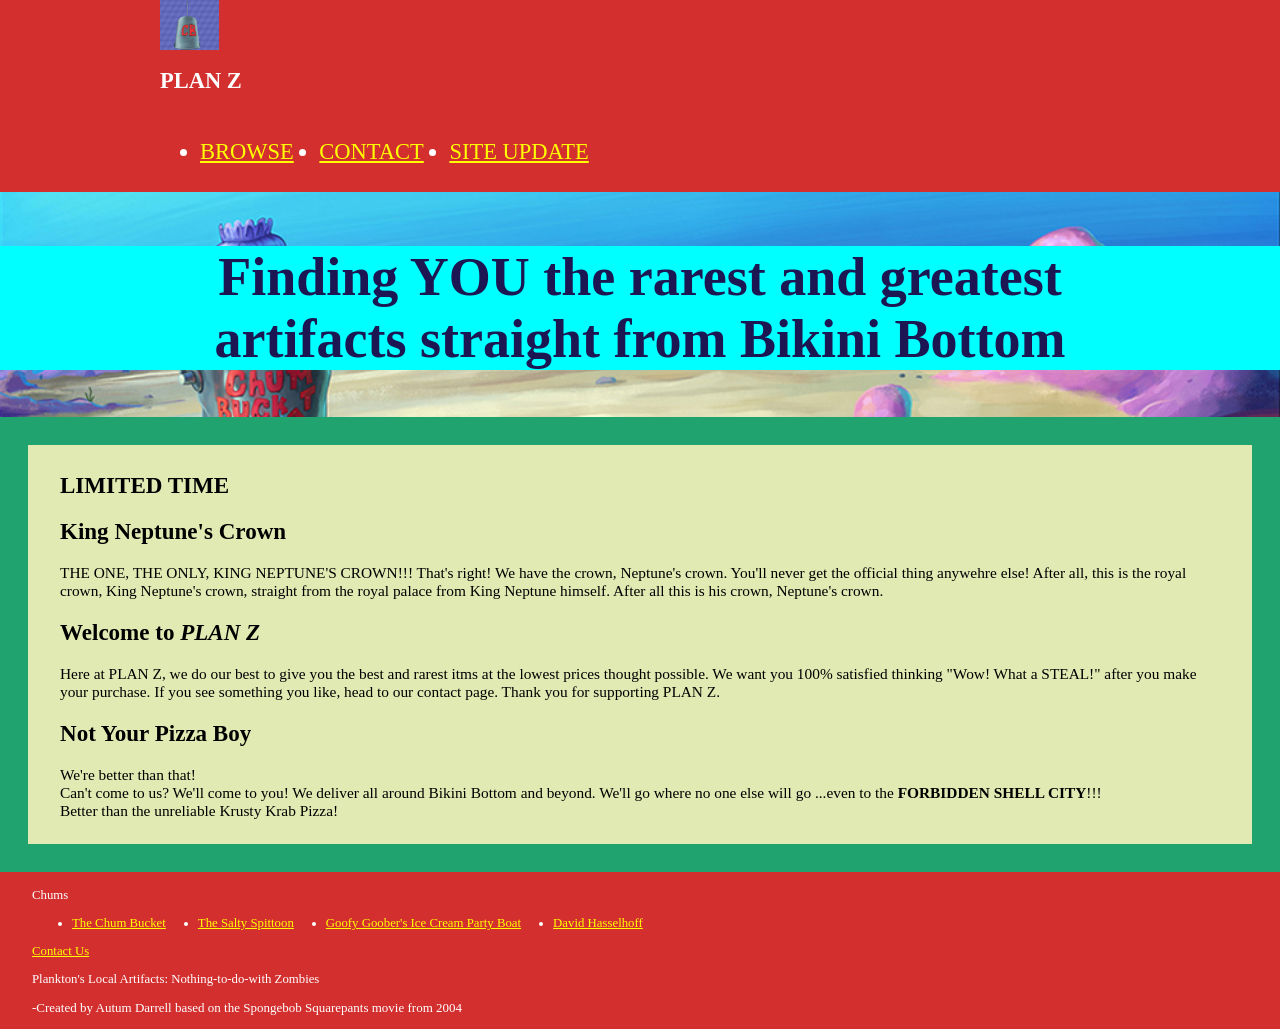
<file: index.html>
<!DOCTYPE html>
<html lang="en">
<head>
  <meta charset="UTF-8">
  <meta name="viewport" content="width=device-width, initial-scale=1.0">
  <link rel="stylesheet" href="styles/styles.css">
  <title>PLAN Z</title>
</head>
<body>
  <header>
    <img src = "./images/all-hail-plankton.png" height = 50 alt = "The logo image. A Chum bucket hat with an antenna. All hail Plankton!">
    <p><strong>PLAN Z</strong></p>
    <nav>
      <ul>
        <li><a href = "index.html">BROWSE</a></li>
        <li><a href = "contact.html">CONTACT</a></li>
        <li><a href = "NEW/n-index.html">SITE UPDATE</a></li>
      </ul>
    </nav>
  </header>
  <div class = "hero">
    <p>Finding <strong>YOU</strong> the rarest and greatest artifacts straight from Bikini Bottom</p>
  </div>
  <main>
    <article class = "NEW">
      <h1>LIMITED TIME</h1>
      <h2>King Neptune's Crown</h2>
      <p>THE ONE, THE ONLY, KING NEPTUNE'S CROWN!!! That's right! We have the crown, Neptune's crown. You'll never get the official thing anywehre else! After all, this is the royal crown, King Neptune's crown, straight from the royal palace from King Neptune himself. After all this is his crown, Neptune's crown.</p>
    </article>
    <article>
      <h1>Welcome to <em>PLAN Z</em></h1>
      <p>Here at PLAN Z, we do our best to give you the best and rarest itms at the lowest prices thought possible. We want you 100% satisfied thinking "Wow! What a STEAL!" after you make your purchase. If you see something you like, head to our contact page. Thank you for supporting PLAN Z.</p>
    </article>
    <article>
      <h1>Not Your Pizza Boy</h1>
      <p>We're better than that!<br>Can't come to us? We'll come to you! We deliver all around Bikini Bottom and beyond. We'll go where no one else will go ...even to the <strong>FORBIDDEN SHELL CITY</strong>!!!<br>Better than the unreliable Krusty Krab Pizza!</p>
    </article>
  </main>
  <footer>
    <p>Chums</p>
    <ul>
      <li><a href = "#">The Chum Bucket</a></li>
      <li><a href = "#">The Salty Spittoon</a></li>
      <li><a href = "#">Goofy Goober's Ice Cream Party Boat</a></li>
      <li><a href = "#">David Hasselhoff</a></li>
    </ul>
    <p><a href = "contact.html">Contact Us</a></p>
    <p>Plankton's Local Artifacts: Nothing-to-do-with Zombies</p>
    <p class = "anote">-Created by Autum Darrell based on the Spongebob Squarepants movie from 2004</p>
  </footer>
</body>
</html>
</file>
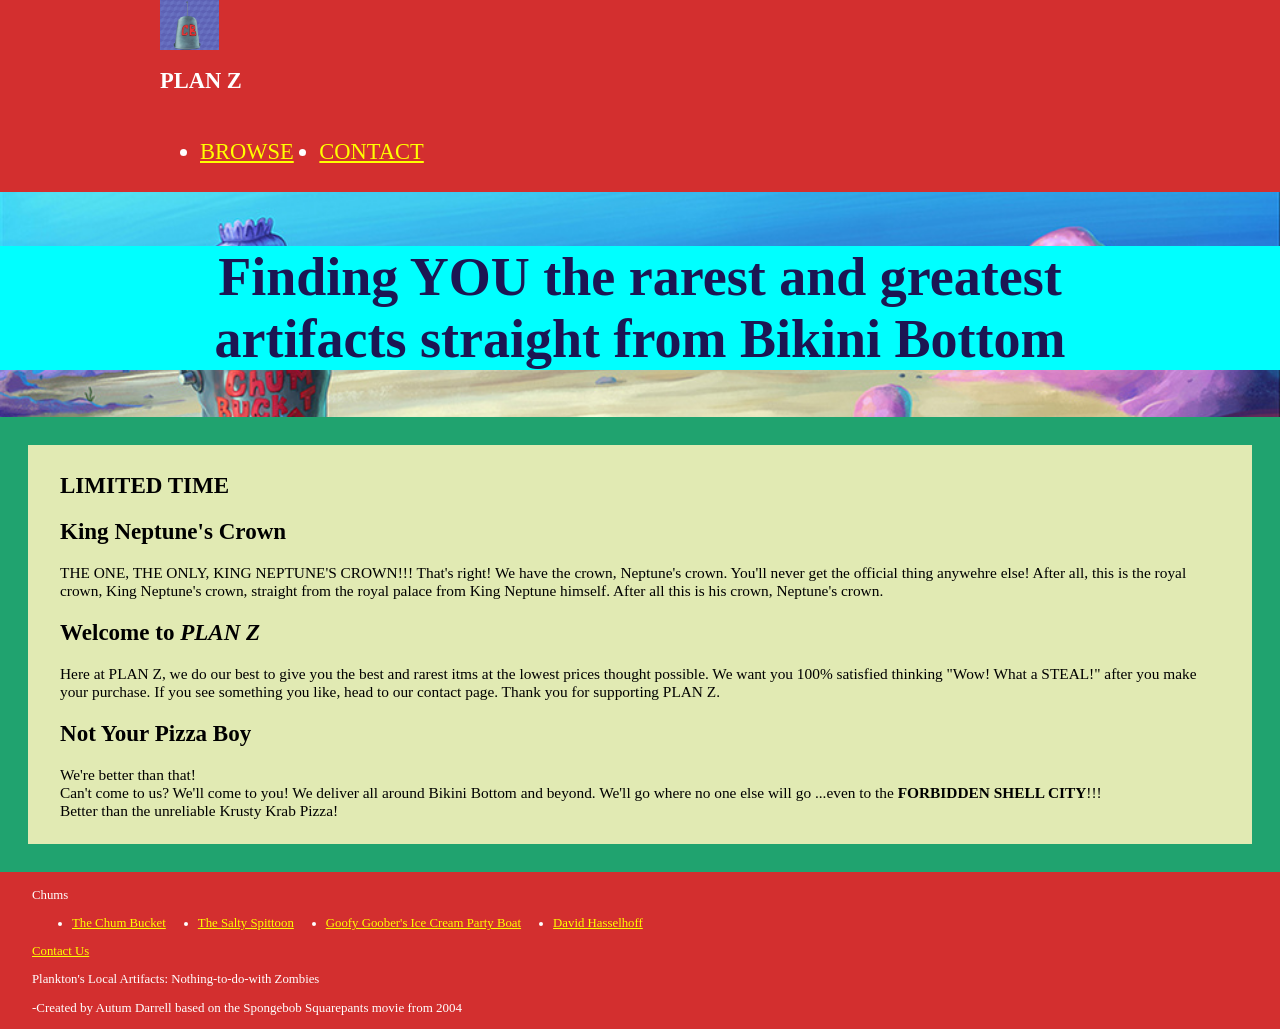
<file: spob/index.html>
<!DOCTYPE html>
<html lang="en">
<head>
  <meta charset="UTF-8">
  <meta name="viewport" content="width=device-width, initial-scale=1.0">
  <title>PLAN Z</title>
  <link rel="stylesheet" href="styles/spob.css">
</head>
<body>
  <header>
    <img src = "images/all-hail-plankton.png" height = 50px alt = "The logo image. A Chum bucket hat with an antenna. All hail Plankton!">
    <p><strong>PLAN Z</strong></p>
    <nav>
      <ul>
        <li><a href = "index.html">BROWSE</a></li>
        <li><a href = "contact.html">CONTACT</a></li>
      </ul>
    </nav>
  </header>
  <div class = "hero">
    <p>Finding <strong>YOU</strong> the rarest and greatest artifacts straight from Bikini Bottom</p>
  </div>
  <main>
    <article class = "NEW">
      <h1>LIMITED TIME</h1>
      <h2>King Neptune's Crown</h2>
      <p>THE ONE, THE ONLY, KING NEPTUNE'S CROWN!!! That's right! We have the crown, Neptune's crown. You'll never get the official thing anywehre else! After all, this is the royal crown, King Neptune's crown, straight from the royal palace from King Neptune himself. After all this is his crown, Neptune's crown.</p>
    </article>
    <article>
      <h1>Welcome to <em>PLAN Z</em></h1>
      <p>Here at PLAN Z, we do our best to give you the best and rarest itms at the lowest prices thought possible. We want you 100% satisfied thinking "Wow! What a STEAL!" after you make your purchase. If you see something you like, head to our contact page. Thank you for supporting PLAN Z.</p>
    </article>
    <article>
      <h1>Not Your Pizza Boy</h1>
      <p>We're better than that!<br>Can't come to us? We'll come to you! We deliver all around Bikini Bottom and beyond. We'll go where no one else will go ...even to the <strong>FORBIDDEN SHELL CITY</strong>!!!<br>Better than the unreliable Krusty Krab Pizza!</p>
    </article>
  </main>
  <footer>
    <p>Chums</p>
    <ul>
      <li><a href = "#"">The Chum Bucket</a></li>
      <li><a href = "#"">The Salty Spittoon</a></li>
      <li><a href = "#"">Goofy Goober's Ice Cream Party Boat</a></li>
      <li><a href = "#"">David Hasselhoff</a></li>
    </ul>
    <p><a href = "contact.html">Contact Us</a></p>
    <p>Plankton's Local Artifacts: Nothing-to-do-with Zombies</p>
    <p class = anote>-Created by Autum Darrell based on the Spongebob Squarepants movie from 2004</p>
  </footer>
</body>
</html>
</file>
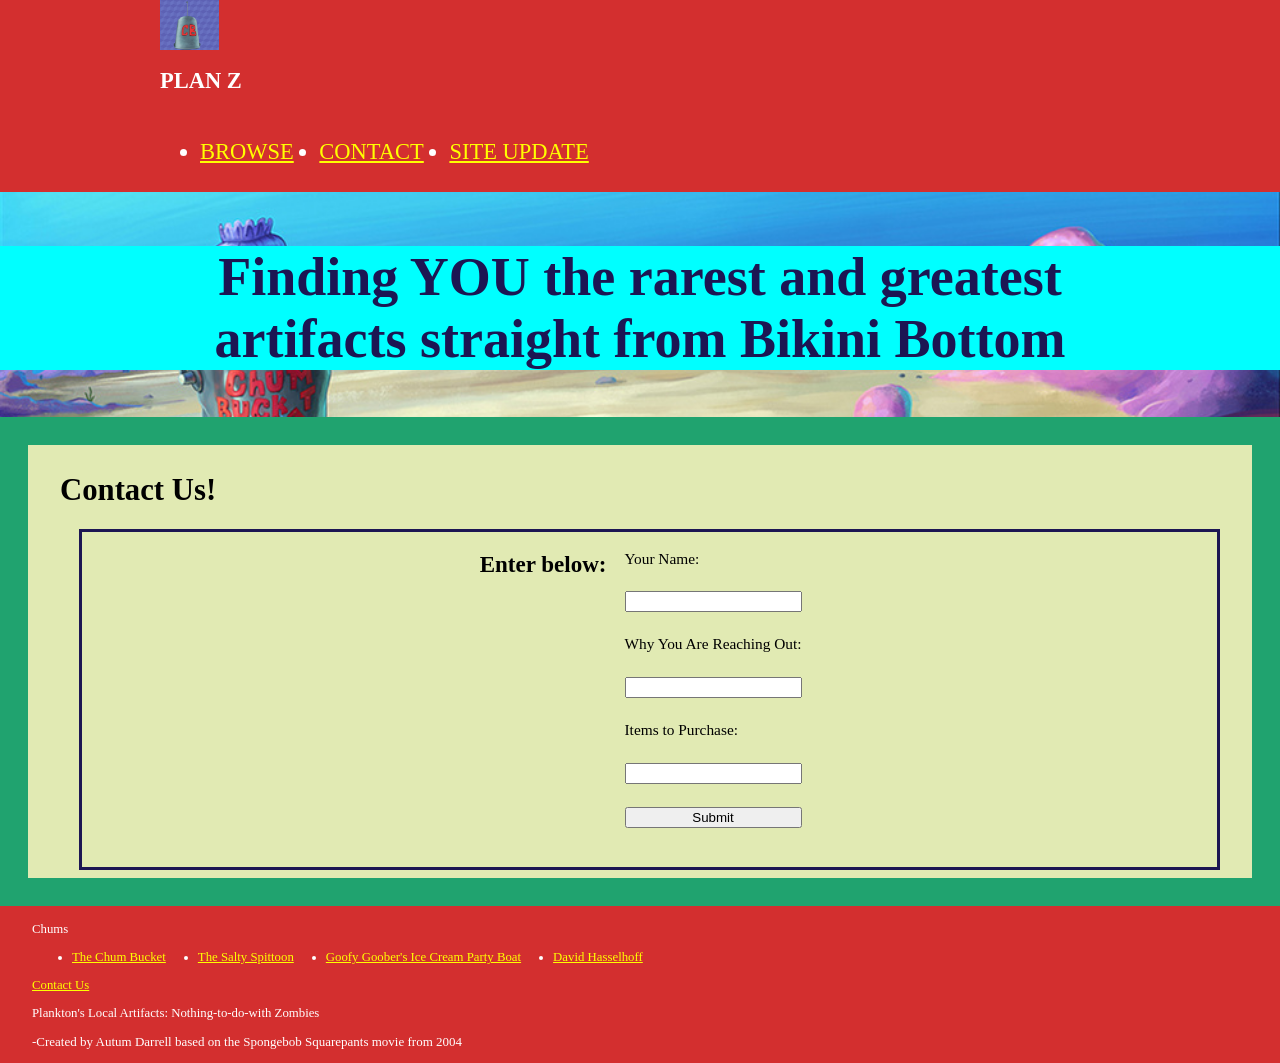
<file: contact.html>
<!DOCTYPE html>
<html lang="en">
<head>
  <meta charset="UTF-8">
  <meta name="viewport" content="width=device-width, initial-scale=1.0">
  <link rel="stylesheet" href="./styles/styles.css">
  <title>Contact Us</title>
</head>
<body>
  <header>
    <img src = "./images/all-hail-plankton.png" height = 50 alt = "The logo image. A Chum bucket hat with an antenna. All hail Plankton!">
    <p><strong>PLAN Z</strong></p>
    <nav>
      <ul>
        <li><a href = "index.html">BROWSE</a></li>
        <li><a href = "contact.html">CONTACT</a></li>
        <li><a href = "/interactive-webpage/NEW/n-index.html">SITE UPDATE</a></li>
      </ul>
    </nav>
  </header>
  <div class = "hero">
    <p>Finding <strong>YOU</strong> the rarest and greatest artifacts straight from Bikini Bottom</p>
  </div>
  <main>
    <h1>Contact Us!</h1>
    <article class = "contact">
      <h2>Enter below:</h2>
        <form>
          <label for = "name">Your Name:</label><br>
          <input type = "text" id = "name" name = "name"><br>
          <label for = "purpose">Why You Are Reaching Out:</label><br>
          <input type = "text" id = "purpose" name = "purpose"><br>
          <label for = "purchase">Items to Purchase:</label><br>
          <input type = "text" id = "purchase" name = "purchase"><br>
          <input type = "submit" id = "submit" name = "subnit"><br>
        </form>
    </article>
  </main>
  <footer>
    <p>Chums</p>
    <ul>
      <li><a href = "#">The Chum Bucket</a></li>
      <li><a href = "#">The Salty Spittoon</a></li>
      <li><a href = "#">Goofy Goober's Ice Cream Party Boat</a></li>
      <li><a href = "#">David Hasselhoff</a></li>
    </ul>
    <p><a href = "contact.html">Contact Us</a></p>
    <p>Plankton's Local Artifacts: Nothing-to-do-with Zombies</p>
    <p class = anote>-Created by Autum Darrell based on the Spongebob Squarepants movie from 2004</p>
  </footer>
</body>
</html>
</file>
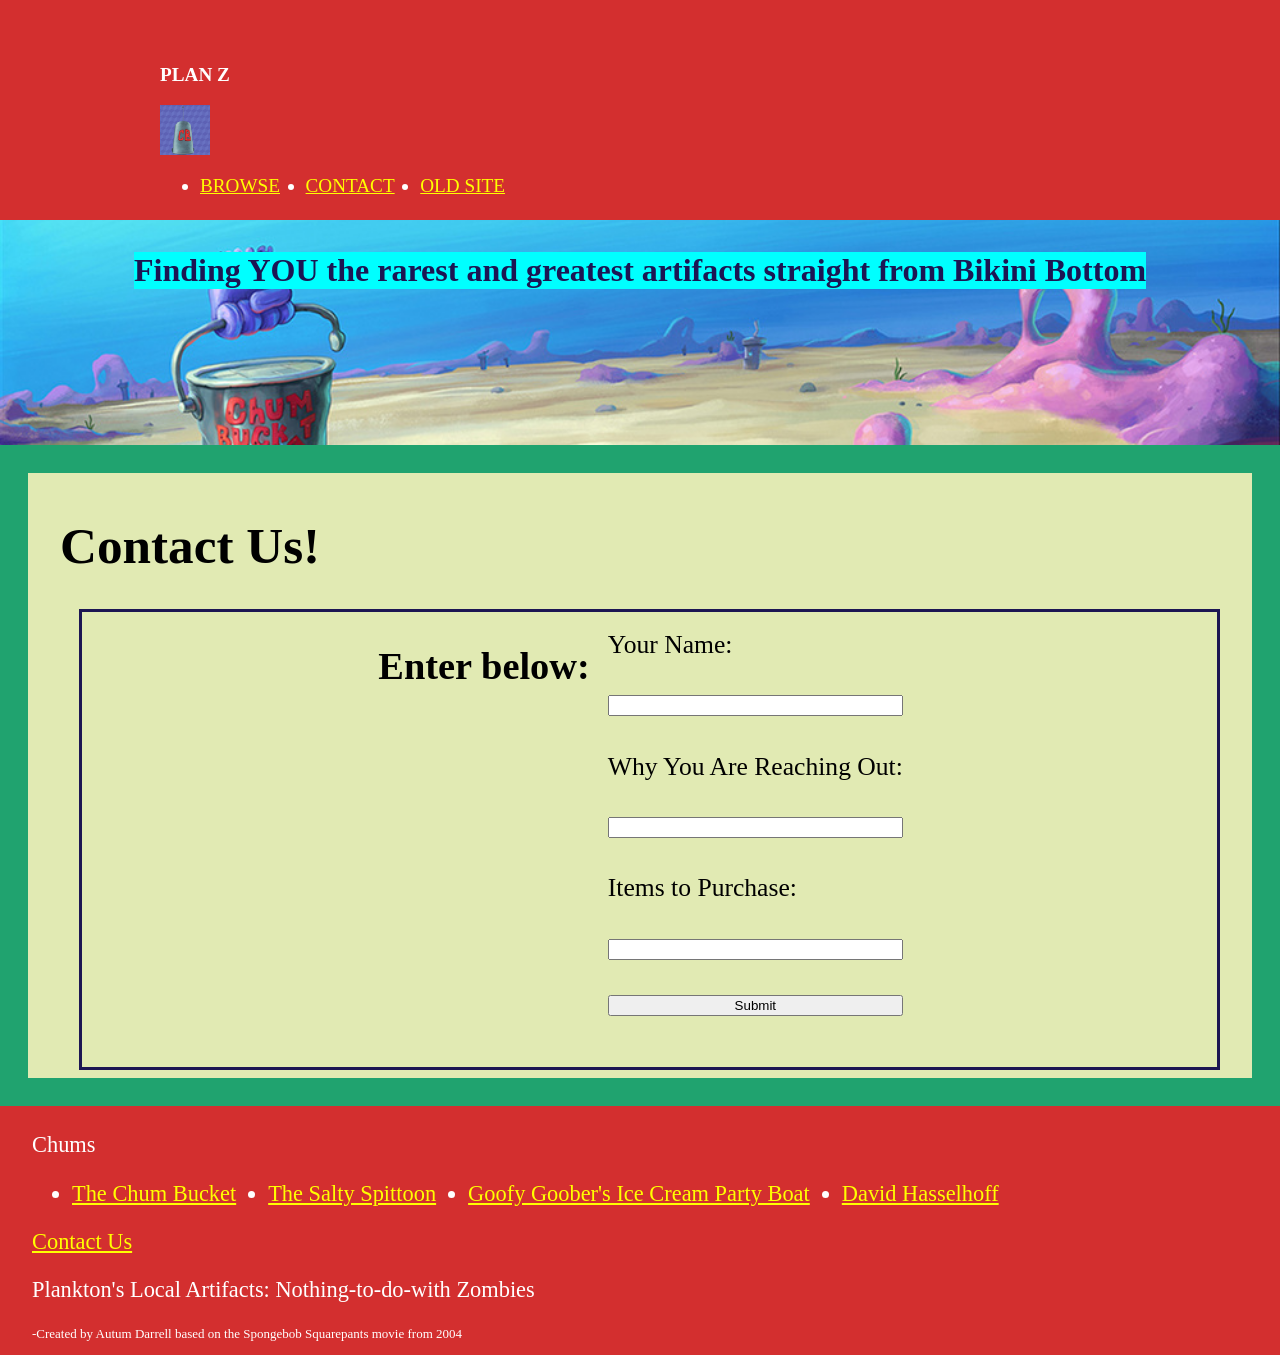
<file: NEW/n-contact.html>
<!DOCTYPE html>
<html lang="en">
<head>
  <meta charset="UTF-8">
  <meta name="viewport" content="width=device-width, initial-scale=1.0">
  <link rel="stylesheet" href = "n-styles/n-styles.css">
  <title>Contact Us</title>
</head>
<body>
  <header>
    <div class = "brand">
      <p><strong>PLAN Z</strong></p>
      <img src = "./n-images/n-all-hail-plankton.png" height = "50" width = "50" alt = "The logo image. A Chum bucket hat with an antenna. All hail Plankton">
    </div>
    <nav>
      <ul>
        <li><a href = "./n-index.html">BROWSE</a></li>
        <li><a href = "./n-contact.html">CONTACT</a></li>
        <li><a href = "../index.html">OLD SITE</a></li>
      </ul>
    </nav>
  </header>
  <div class = "hero">
    <p>Finding <strong>YOU</strong> the rarest and greatest artifacts straight from Bikini Bottom</p>
  </div>
  <main>
    <h1>Contact Us!</h1>
    <article class = "contact">
      <h2>Enter below:</h2>
        <form>
          <label for = "name">Your Name:</label><br>
          <input type = "text" id = "name" name = "name"><br>
          <label for = "purpose">Why You Are Reaching Out:</label><br>
          <input type = "text" id = "purpose" name = "purpose"><br>
          <label for = "purchase">Items to Purchase:</label><br>
          <input type = "text" id = "purchase" name = "purchase"><br>
          <input type = "submit" id = "submit" name = "subnit"><br>
        </form>
    </article>
  </main>
  <footer>
    <p>Chums</p>
    <ul>
      <li><a href = "#">The Chum Bucket</a></li>
      <li><a href = "#">The Salty Spittoon</a></li>
      <li><a href = "#">Goofy Goober's Ice Cream Party Boat</a></li>
      <li><a href = "#">David Hasselhoff</a></li>
    </ul>
    <p><a href = "./n-contact.html">Contact Us</a></p>
    <p>Plankton's Local Artifacts: Nothing-to-do-with Zombies</p>
    <p class = anote>-Created by Autum Darrell based on the Spongebob Squarepants movie from 2004</p>
  </footer>
</body>
</html>
</file>
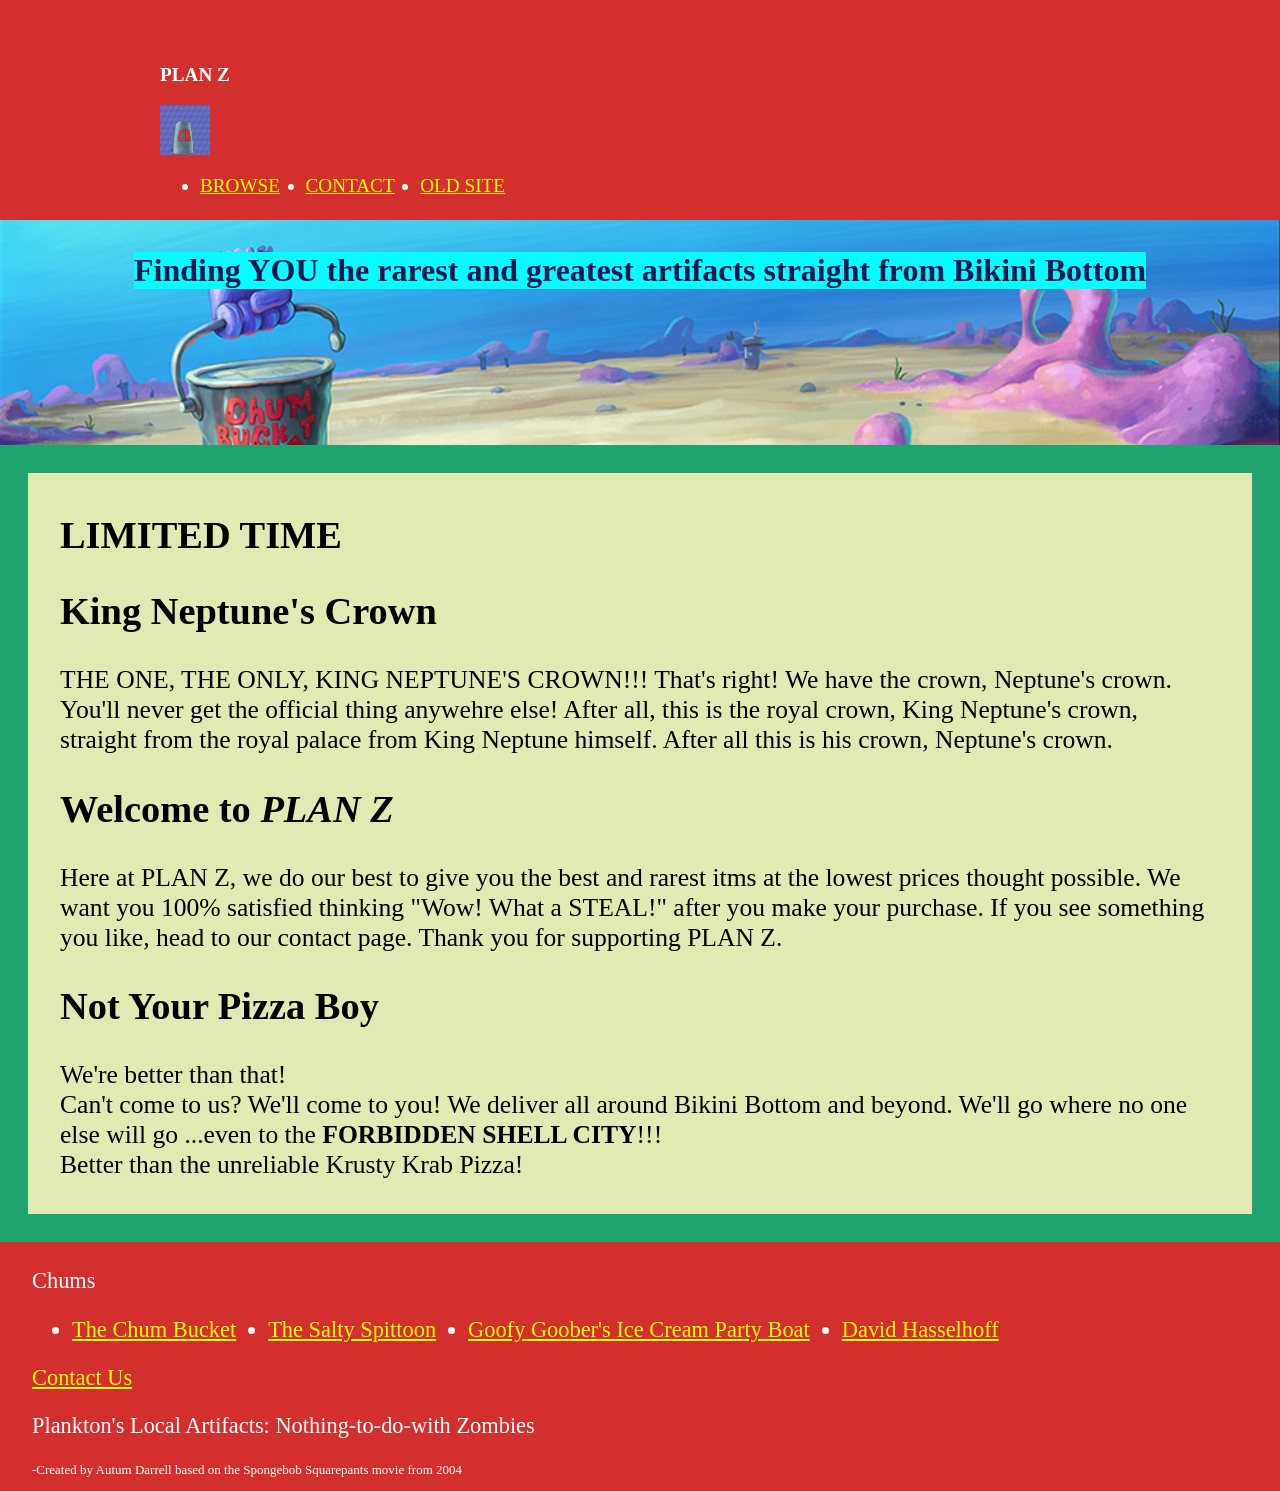
<file: NEW/n-index.html>
<!DOCTYPE html>
<html lang="en">
<head>
  <meta charset="UTF-8">
  <meta name="viewport" content="width=device-width, initial-scale=1.0">
  <link rel="stylesheet" href = "n-styles/n-styles.css">
  <title>PLAN Z</title>
</head>
<body>
  <header>
    <div class = "brand">
      <p><strong>PLAN Z</strong></p>
      <img src = "./n-images/n-all-hail-plankton.png" height = "50" width = "50" alt = "The logo image. A Chum bucket hat with an antenna. All hail Plankton!">
    </div>
    <nav>
      <ul>
        <li><a href = "./n-index.html">BROWSE</a></li>
        <li><a href = "./n-contact.html">CONTACT</a></li>
        <li><a href = "../index.html">OLD SITE</a></li>
      </ul>
    </nav>
  </header>
  <div class = "hero">
    <p>Finding <strong>YOU</strong> the rarest and greatest artifacts straight from Bikini Bottom</p>
  </div>
  <main>
    <article class = "NEW">
      <h1>LIMITED TIME</h1>
      <h2>King Neptune's Crown</h2>
      <p>THE ONE, THE ONLY, KING NEPTUNE'S CROWN!!! That's right! We have the crown, Neptune's crown. You'll never get the official thing anywehre else! After all, this is the royal crown, King Neptune's crown, straight from the royal palace from King Neptune himself. After all this is his crown, Neptune's crown.</p>
    </article>
    <article>
      <h1>Welcome to <em>PLAN Z</em></h1>
      <p>Here at PLAN Z, we do our best to give you the best and rarest itms at the lowest prices thought possible. We want you 100% satisfied thinking "Wow! What a STEAL!" after you make your purchase. If you see something you like, head to our contact page. Thank you for supporting PLAN Z.</p>
    </article>
    <article>
      <h1>Not Your Pizza Boy</h1>
      <p>We're better than that!<br>Can't come to us? We'll come to you! We deliver all around Bikini Bottom and beyond. We'll go where no one else will go ...even to the <strong>FORBIDDEN SHELL CITY</strong>!!!<br>Better than the unreliable Krusty Krab Pizza!</p>
    </article>
  </main>
  <footer>
    <p>Chums</p>
    <ul>
      <li><a href = "#">The Chum Bucket</a></li>
      <li><a href = "#">The Salty Spittoon</a></li>
      <li><a href = "#">Goofy Goober's Ice Cream Party Boat</a></li>
      <li><a href = "#">David Hasselhoff</a></li>
    </ul>
    <p><a href = "./n-contact.html">Contact Us</a></p>
    <p>Plankton's Local Artifacts: Nothing-to-do-with Zombies</p>
    <p class = "anote">-Created by Autum Darrell based on the Spongebob Squarepants movie from 2004</p>
  </footer>
</body>
</html>
</file>
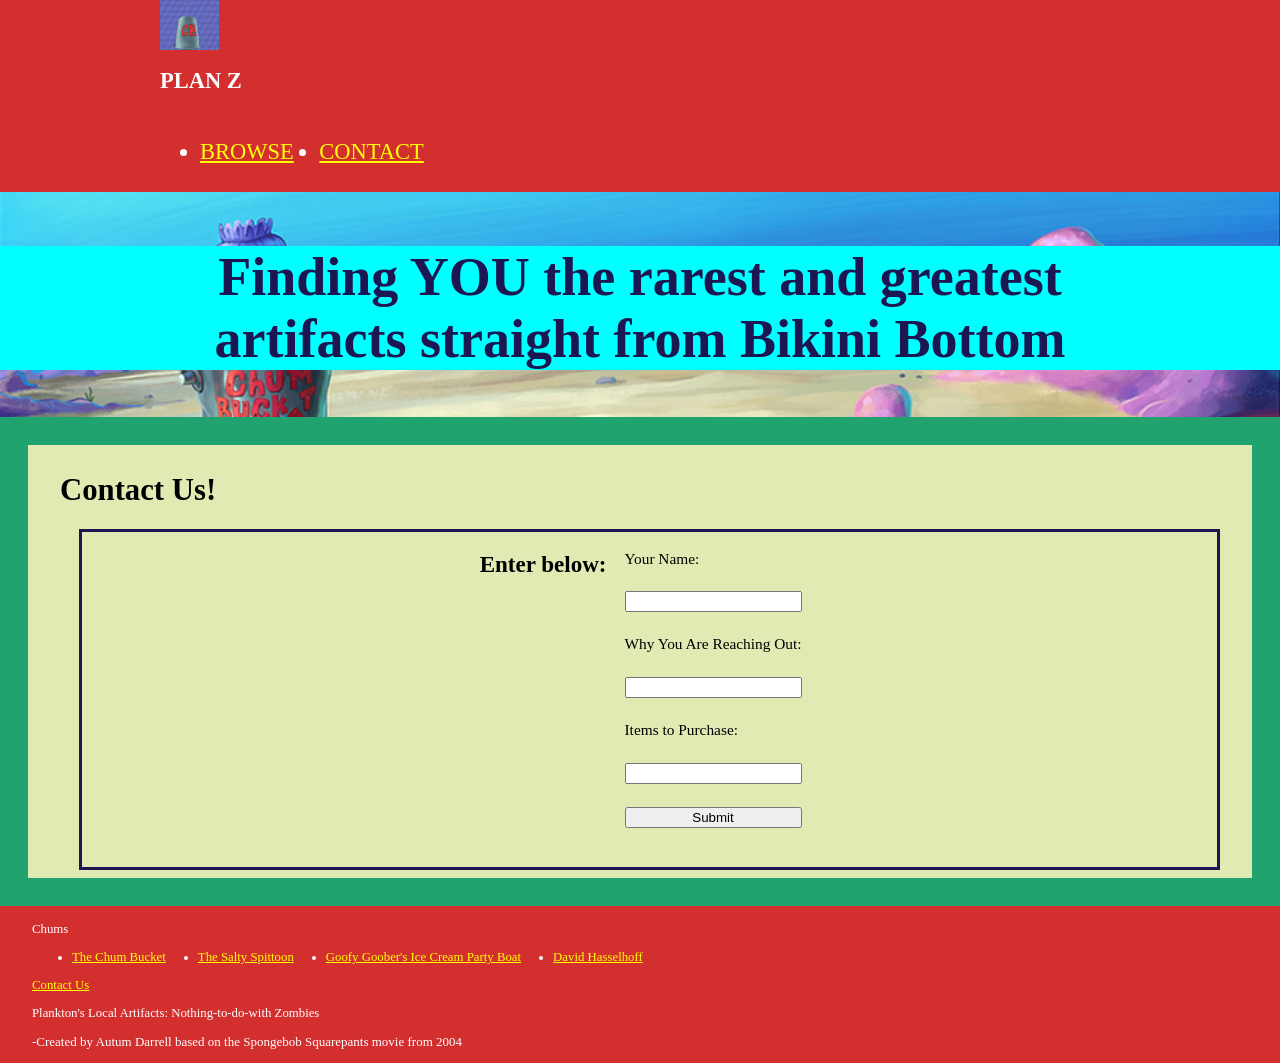
<file: spob/contact.html>
<!DOCTYPE html>
<html lang="en">
<head>
  <meta charset="UTF-8">
  <meta name="viewport" content="width=device-width, initial-scale=1.0">
  <link rel="stylesheet" href="styles/spob.css">
  <title>Contact Us</title>
</head>
<body>
  <header>
    <img src = "images/all-hail-plankton.png" height = 50px alt = "The logo image. A Chum bucket hat with an antenna. All hail Plankton!">
    <p><strong>PLAN Z</strong></p>
    <nav>
      <ul>
        <li><a href = "index.html">BROWSE</a></li>
        <li><a href = "contact.html">CONTACT</a></li>
      </ul>
    </nav>
  </header>
  <div class = "hero">
    <p>Finding <strong>YOU</strong> the rarest and greatest artifacts straight from Bikini Bottom</p>
  </div>
  <main>
    <h1>Contact Us!</h1>
    <article class = "contact">
      <h2>Enter below:</h2>
        <form>
          <label for = "name">Your Name:</label><br>
          <input type = "text" id = "name" name = "name"><br>
          <label for = "purpose">Why You Are Reaching Out:</label><br>
          <input type = "text" id = "purpose" = "purpose"><br>
          <label for = "purchase">Items to Purchase:</label><br>
          <input type = "text" id = "purchase" name = "purchase"><br>
          <input type = "submit" id = "submit" name = "subnit"><br>
        </form>
    </article>
  </main>
  <footer>
    <p>Chums</p>
    <ul>
      <li><a href = "#"">The Chum Bucket</a></li>
      <li><a href = "#"">The Salty Spittoon</a></li>
      <li><a href = "#"">Goofy Goober's Ice Cream Party Boat</a></li>
      <li><a href = "#"">David Hasselhoff</a></li>
    </ul>
    <p><a href = "contact.html">Contact Us</a></p>
    <p>Plankton's Local Artifacts: Nothing-to-do-with Zombies</p>
    <p class = anote>-Created by Autum Darrell based on the Spongebob Squarepants movie from 2004</p>
  </footer>
</body>
</html>
</file>
<file: styles/styles.css>
:root
{
  --bg-c-m: #f9f3bce3;
  --bg-c: #20a36f;
  --bg-c-h: #d32f2f;
}
a
{
  color: yellow;
}
body, html
{
background-color: var(--bg-c);
color: black;
margin: 0;
}
.bar
{
  background-color: var(--bg-c-h);
}
header
{
  display: flex;
  flex-direction: column;
  background-color: var(--bg-c-h);
  color: #ffffff;
  margin: 0;
  padding-left: 10rem;
  padding-bottom: 0.5vh;
  font-size: 2.5vh;
}
header img
{
  display: flex;
  flex-direction: row;
  position: absolute;
}
header p
{
  padding-top: 5vh;
}
nav ul
{
  display: flex;
  flex-direction: row;
  gap: 2vw;
}
.hero
{
 display: flex;
  justify-content: center;
  background-image: url("/images/hero.png");
  background-repeat: no-repeat;
  background-position: center;
  background-size: cover;
  height: 25vh;
  /* This works in the live server... */
}
.hero p
{
  text-align: center;
  font-size: 6vh;
  text-wrap: balance;
  position: absolute;
  flex-wrap: wrap;
  align-content: center;
  color: #1c1653;
  font-weight: bolder;
  background-color: aqua;
}
main
{
  background-color: var(--bg-c-m);
  margin: 1.75rem;
  padding: 2rem;
  padding-top: 0.5rem;
  padding-bottom: 0.5rem;
  font-size: 1.2vw;
}
.contact
{
  display: flex;
  border: solid #1c1653;
  margin-left: 1.5vw;
  justify-content: center;
}
form
{
  margin: 2vh;
  display: flex;
  justify-content: center;
  align-content: center;
  flex-direction: column;
  gap: 0.3vh;
}
footer, html
{
  background-color: var(--bg-c-h);
  color: white;
  margin: 0;
}
footer
{
  padding-left: 2rem;
  padding-top: 0.25rem;
  font-size: 1vw;
}
footer ul
{
  display: flex;
  flex-direction: row;
  gap: 2rem;
}
.anote
{
  font-size: small;
}
</file>
<file: spob/styles/spob.css>
:root
{
  --bg-c-m: #f9f3bce3;
  --bg-c: #20a36f;
  --bg-c-h: #d32f2f;
}
a
{
  color: yellow;
}
body, html
{
background-color: var(--bg-c);
color: black;
margin: 0;
}
.bar
{
  background-color: var(--bg-c-h);
}
header
{
  display: flex;
  flex-direction: column;
  background-color: var(--bg-c-h);
  color: #ffffff;
  margin: 0;
  padding-left: 10rem;
  padding-bottom: 0.5vh;
  font-size: 2.5vh;
}
header img
{
  display: flex;
  flex-direction: row;
  position: absolute;
}
header p
{
  padding-top: 5vh;
}
nav ul
{
  display: flex;
  flex-direction: row;
  gap: 2vw;
  padding: -2vh;
}
.hero
{
  display: flex;
  justify-content: center;
  background-image: url("/spob/images/hero.png");
  background-repeat: no-repeat;
  background-position: center;
  background-size: cover;
  height: 25vh;
}
.hero p
{
  text-align: center;
  font-size: 6vh;
  text-wrap: balance;
  position: absolute;
  flex-wrap: wrap;
  align-content: center;
  color: #1c1653;
  font-weight: bolder;
  background-color: aqua;
}
main
{
  background-color: var(--bg-c-m);
  margin: 1.75rem;
  padding: 2rem;
  padding-top: 0.5rem;
  padding-bottom: 0.5rem;
  font-size: 1.2vw;
}
.contact
{
  display: flex;
  border: solid #1c1653;
  margin-left: 1.5vw;
  justify-content: center;
}
form
{
  margin: 2vh;
  display: flex;
  justify-content: center;
  align-content: center;
  flex-direction: column;
  gap: 0.3vh;
}
footer, html
{
  background-color: var(--bg-c-h);
  color: white;
  margin: 0;
}
footer
{
  padding-left: 2rem;
  padding-top: 0.25rem;
  font-size: 1vw;
}
footer ul
{
  display: flex;
  align-content: row;
  gap: 2rem;

}
.anote
{
  font-size: small;
}
</file>
<file: NEW/n-styles/n-styles.css>
:root
{
  --bg-c-m: #f9f3bce3;
  --bg-c: #20a36f;
  --bg-c-h: #d32f2f;
}
a
{
  color: yellow;
}
body, html
{
background-color: var(--bg-c);
color: black;
margin: 0;
}
.bar
{
  background-color: var(--bg-c-h);
}
header
{
  display: flex;
  flex-direction: column;
  background-color: var(--bg-c-h);
  color: #ffffff;
  margin: 0;
  padding-left: 10rem;
  padding-bottom: 0.5vh;
  font-size: 1.5vw;
}
.brand
{
  display: flex;
  flex-direction: column;
  justify-content: left;
}
header img
{
  display: flex;
  position: sticky;
  scale: initial;
  max-width: 25%;
}
header p
{
  display: flex;
  padding-top: 5vh;
}
nav ul
{
  display: flex;
  flex-direction: row;
  gap: 2vw;
}
.hero
{
 display: flex;
  justify-content: center;
  background-image: url("../n-images/n-hero.png");
  background-repeat: no-repeat;
  background-position: center;
  background-size: cover;
  height: 25vh;
  /* This works in the live server but not on the actual page. */
}
.hero p
{
  text-align: center;
  font-size: 2.5vw;
  text-wrap: balance;
  position: absolute;
  flex-wrap: wrap;
  align-content: center;
  color: #1c1653;
  font-weight: bolder;
  background-color: aqua;
}
main
{
  background-color: var(--bg-c-m);
  margin: 1.75rem;
  padding: 2rem;
  padding-top: 0.5rem;
  padding-bottom: 0.5rem;
  font-size: 2vw;
}
.contact
{
  display: flex;
  border: solid #1c1653;
  margin-left: 1.5vw;
  justify-content: center;
}
form
{
  margin: 2vh;
  display: flex;
  justify-content: center;
  align-content: center;
  flex-direction: column;
  gap: 0.3vh;
}
footer, html
{
  background-color: var(--bg-c-h);
  color: white;
  margin: 0;
}
footer
{
  padding-left: 2rem;
  padding-top: 0.25rem;
  font-size: 1.75vw;
}
footer ul
{
  display: flex;
  flex-direction: row;
  gap: 2rem;
}
.anote
{
  font-size: small;
}
</file>
